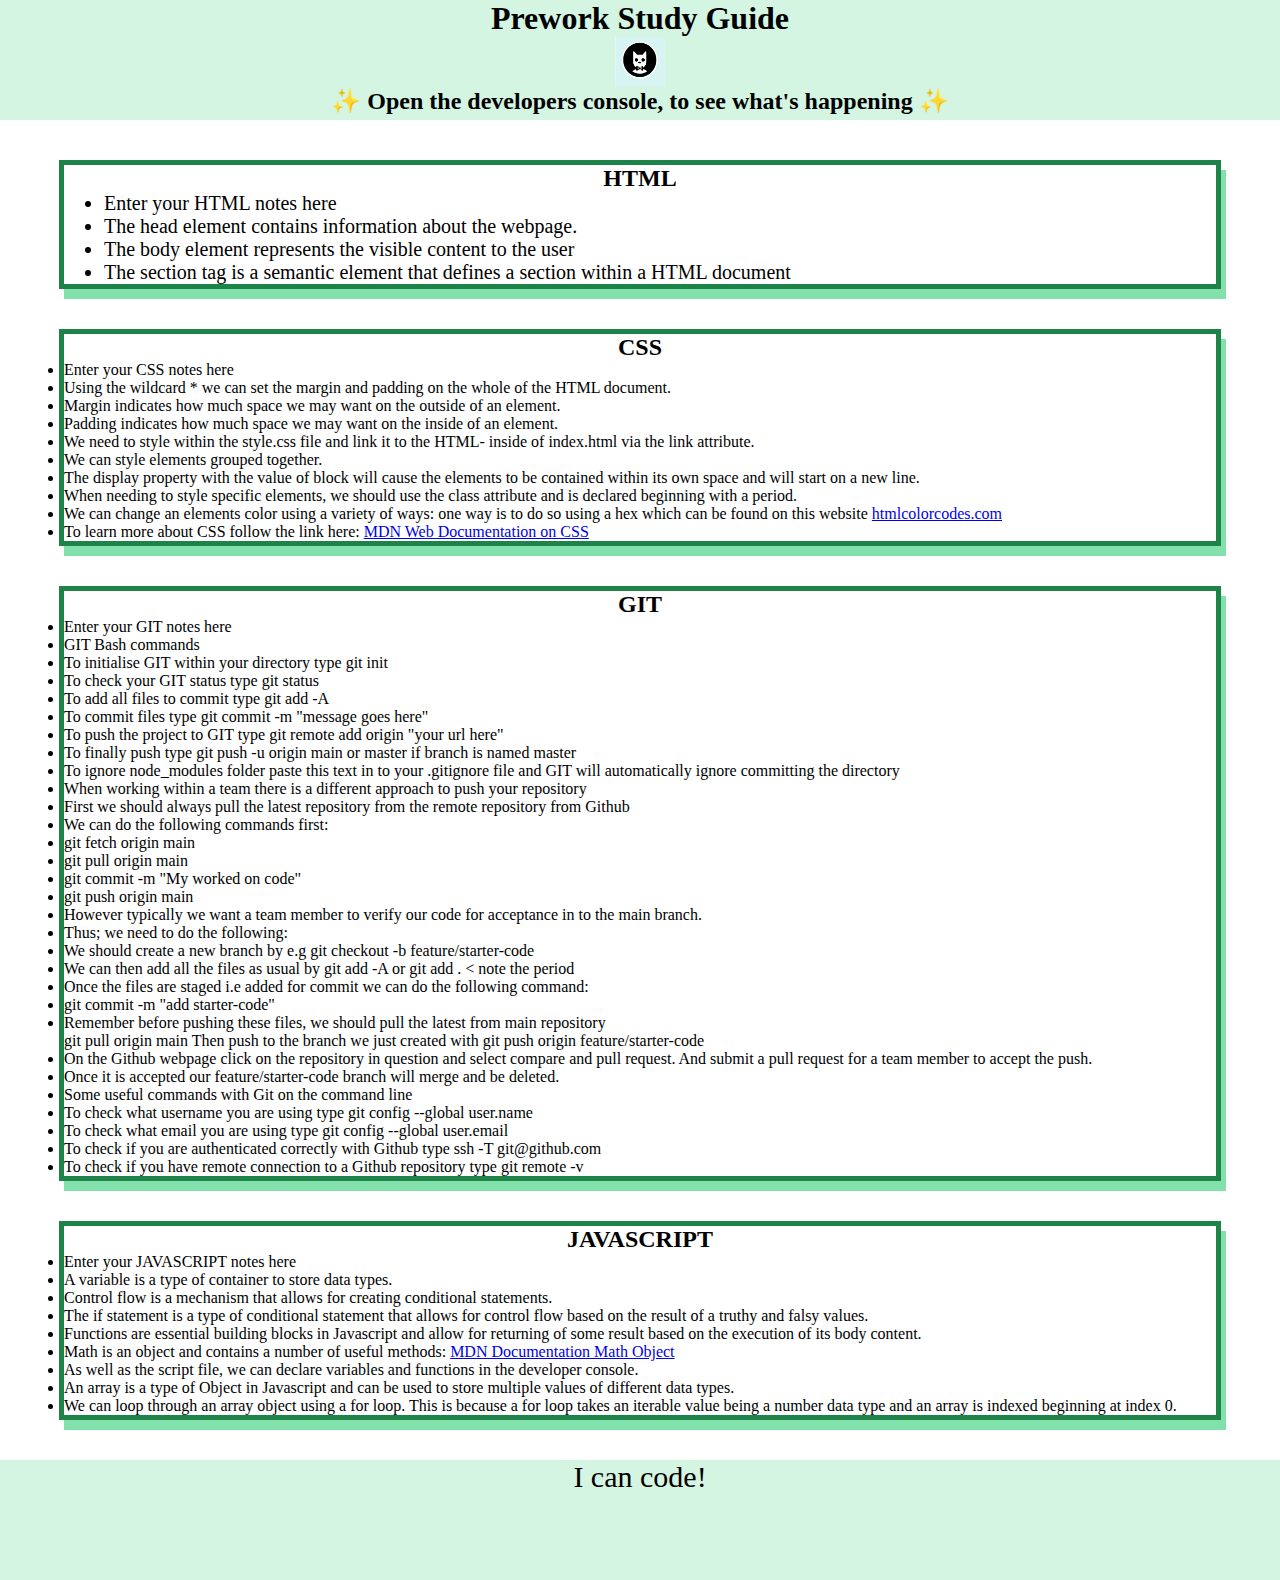
<file: index.html>
<!DOCTYPE html>
<html lang="en">
  <head>
    <meta charset="UTF-8" />
    <meta http-equiv="X-UA-Compatible" content="IE=edge" />
    <meta name="viewport" content="width=device-width, initial-scale=1.0" />
    <link rel="stylesheet" href="./assets/style.css" />
    <title>Prework Study Guide</title>
  </head>
  <body>
    <header id="top">
      <h1>Prework Study Guide</h1>
      <img
        src="./assets/bowtie-cat.png"
        alt="Profile image of cat wearing a bow tie."
      />

      <h2>✨ Open the developers console, to see what's happening ✨</h2>
    </header>
    <main>
      <section class="card" id="html-section">
        <h2>HTML</h2>

        <ul>
          <li>Enter your HTML notes here</li>
          <li>The head element contains information about the webpage.</li>
          <li>The body element represents the visible content to the user</li>
          <li>
            The section tag is a semantic element that defines a section within
            a HTML document
          </li>
        </ul>
      </section>
      <section class="card" id="css-section">
        <h2>CSS</h2>

        <li>Enter your CSS notes here</li>
        <li>
          Using the wildcard * we can set the margin and padding on the whole of
          the HTML document.
        </li>
        <li>
          Margin indicates how much space we may want on the outside of an
          element.
        </li>
        <li>
          Padding indicates how much space we may want on the inside of an
          element.
        </li>
        <li>
          We need to style within the style.css file and link it to the HTML-
          inside of index.html via the link attribute.
        </li>
        <li>We can style elements grouped together.</li>
        <li>
          The display property with the value of block will cause the elements
          to be contained within its own space and will start on a new line.
        </li>
        <li>
          When needing to style specific elements, we should use the class
          attribute and is declared beginning with a period.
        </li>
        <li>
          We can change an elements color using a variety of ways: one way is to
          do so using a hex which can be found on this website
          <a href="https://htmlcolorcodes.com/">htmlcolorcodes.com</a>
        </li>
        <li>
          To learn more about CSS follow the link here:
          <a href="https://developer.mozilla.org/en-US/docs/Web/CSS"
            >MDN Web Documentation on CSS</a
          >
        </li>
      </section>
      <section class="card" id="git-section">
        <h2>GIT</h2>

        <li>Enter your GIT notes here</li>

        <li>GIT Bash commands</li>

        <li>To initialise GIT within your directory type git init</li>
        <li>To check your GIT status type git status</li>
        <li>To add all files to commit type git add -A</li>
        <li>To commit files type git commit -m "message goes here"</li>
        <li>
          To push the project to GIT type git remote add origin "your url here"
        </li>
        <li>
          To finally push type git push -u origin main or master if branch is
          named master
        </li>
        <li>
          To ignore node_modules folder paste this text in to your .gitignore
          file and GIT will automatically ignore committing the directory
        </li>
        <li>
          When working within a team there is a different approach to push your
          repository
        </li>
        <li>
          First we should always pull the latest repository from the remote
          repository from Github
        </li>
        <li>We can do the following commands first:</li>
        <li>git fetch origin main</li>
        <li>git pull origin main</li>
        <li>git commit -m "My worked on code"</li>
        <li>git push origin main</li>
        <li>
          However typically we want a team member to verify our code for
          acceptance in to the main branch.
        </li>
        <li>Thus; we need to do the following:</li>
        <li>
          We should create a new branch by e.g git checkout -b
          feature/starter-code
        </li>
        <li>
          We can then add all the files as usual by git add -A or git add . <
          note the period
        </li>
        <li>
          Once the files are staged i.e added for commit we can do the following
          command:
        </li>
        <li>git commit -m "add starter-code"</li>
        <li>
          Remember before pushing these files, we should pull the latest from
          main repository
        </li>
        <l>git pull origin main</l>
        <l
          >Then push to the branch we just created with git push origin
          feature/starter-code
        </l>
        <li>
          On the Github webpage click on the repository in question and select
          compare and pull request. And submit a pull request for a team member
          to accept the push.
        </li>
        <li>
          Once it is accepted our feature/starter-code branch will merge and be
          deleted.
        </li>
        <li>Some useful commands with Git on the command line</li>
        <li>
          To check what username you are using type git config --global
          user.name
        </li>
        <li>
          To check what email you are using type git config --global user.email
        </li>
        <li>
          To check if you are authenticated correctly with Github type ssh -T
          git@github.com
        </li>
        <li>
          To check if you have remote connection to a Github repository type git
          remote -v
        </li>
      </section>
      <section class="card" id="javascript-section">
        <h2>JAVASCRIPT</h2>

        <li>Enter your JAVASCRIPT notes here</li>
        <li>A variable is a type of container to store data types.</li>
        <li>
          Control flow is a mechanism that allows for creating conditional
          statements.
        </li>
        <li>
          The if statement is a type of conditional statement that allows for
          control flow based on the result of a truthy and falsy values.
        </li>
        <li>
          Functions are essential building blocks in Javascript and allow for
          returning of some result based on the execution of its body content.
        </li>
        <li>
          Math is an object and contains a number of useful methods:
          <a
            href="https://developer.mozilla.org/en-US/docs/Web/JavaScript/Reference/Global_Objects/Math"
            >MDN Documentation Math Object</a
          >
        </li>
        <li>
          As well as the script file, we can declare variables and functions in
          the developer console.
        </li>
        <li>
          An array is a type of Object in Javascript and can be used to store
          multiple values of different data types.
        </li>
        <li>
          We can loop through an array object using a for loop. This is because
          a for loop takes an iterable value being a number data type and an
          array is indexed beginning at index 0.
        </li>
      </section>
    </main>

    <footer>
      <p>I can code!</p>
    </footer>

    <!-- The reference to the Javascript file -->

    <script src="./assets/script.js"></script>
  </body>
</html>
</file>
<file: assets/style.css>
* {
  /* wildcard will apply the styles to all of the document */
  margin: 0;
  padding: 0;
}

/* styling the header and footer */

header,
footer {
  width: 100%;
  height: 120px;
  background-color: #d5f5e3;
  color: black;
}

/* styling the h1 and h2 elements */

h1,
h2 {
  text-align: center;
}

/* styling the img element */

img {
  display: block; /* ensures that the element will start on a new line */
  height: 50px;
  width: 50px;
  margin-left: auto;
  margin-right: auto;
}

/* styling the the unordered list element */

ul {
  padding-left: 40px;
  font-size: 20px;
}

/* styling the paragraph elements */

p {
  text-align: center;
  font-size: 30px;
}

/* styling the each topic using a class selector */

.card {
  width: 90%;
  margin: 40px auto;
  border: 5px solid #1d8348;
  box-shadow: 5px 10px #82e0aa;
}
</file>
